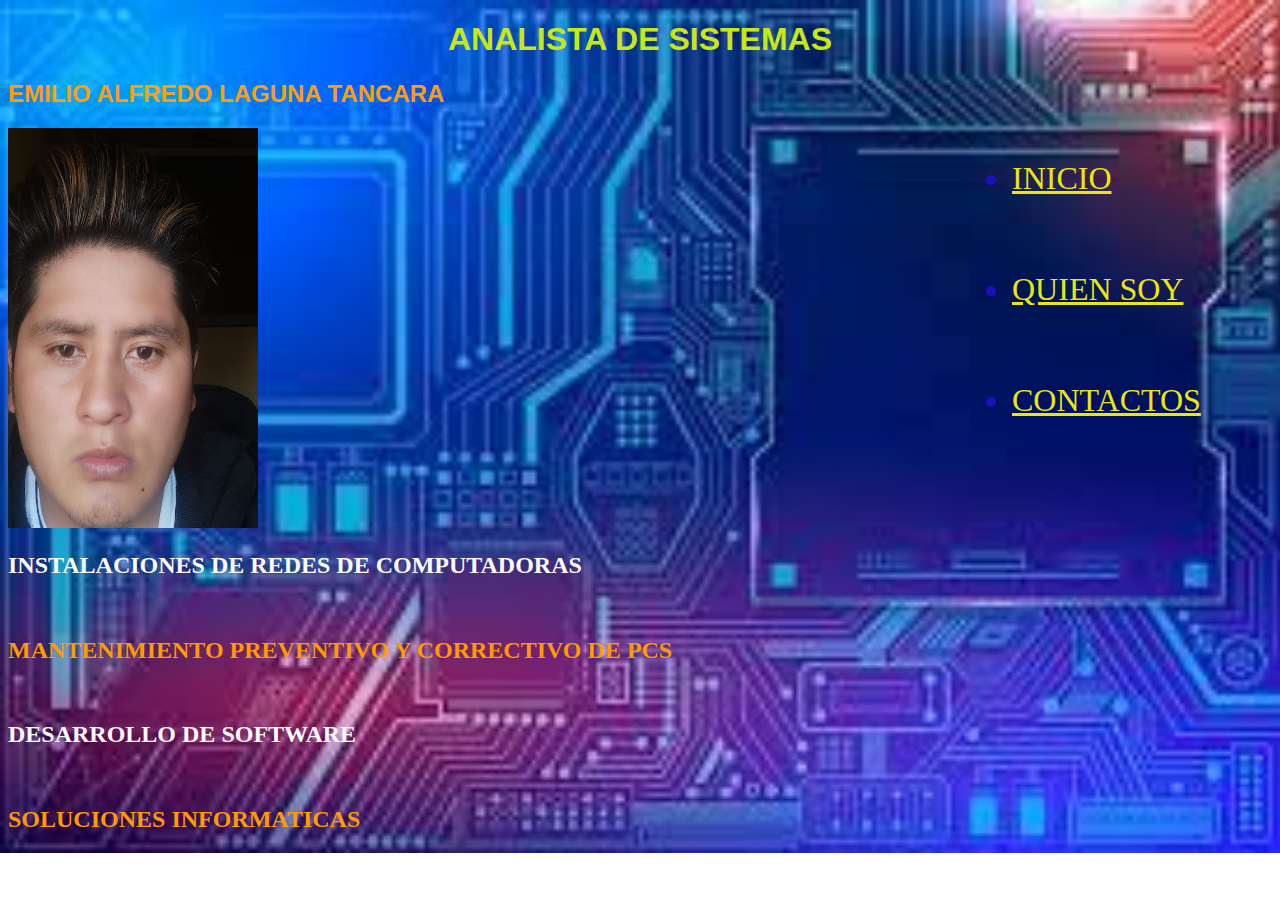
<file: index.html>
<!DOCTYPE html>
<html lang="en">
<head>
    <meta charset="UTF-8">
    <meta name="viewport" content="width=device-width, initial-scale=1.0">
    <title>Document</title>
    <link rel="stylesheet" href="/css/style.css">
</head>
<body>
    <h1 class="titulo" >ANALISTA DE SISTEMAS</h1>
    <h2 class="nombre">EMILIO ALFREDO LAGUNA TANCARA</h2>
    <div class="enlaces">
    <ul>
        <li><a href="index.html"class=menus>INICIO</a></li>
        <br>
        <br>
        <li><a href="quien soy.html"class=menus>QUIEN SOY</a></li>
        <br>
        <br>
        <li><a href="/contacto.html"class=menus>CONTACTOS</a> </li>


    </ul>
   </div>
      <div style="text-align: left;">
        
        <img src="/imagenes/fotoa.jpg" width="250px"
        height="400px" alt="">
        
       
        
    </div>
    <h2 class="texto1"> INSTALACIONES DE REDES DE COMPUTADORAS </h2><br>
    <h2 class="texto2">MANTENIMIENTO PREVENTIVO Y CORRECTIVO DE PCS</h2><br>
    <h2 class="texto1">DESARROLLO DE SOFTWARE</h2><br>
    <h2 class="texto2">SOLUCIONES INFORMATICAS</h2>


</body>
</html>
</file>
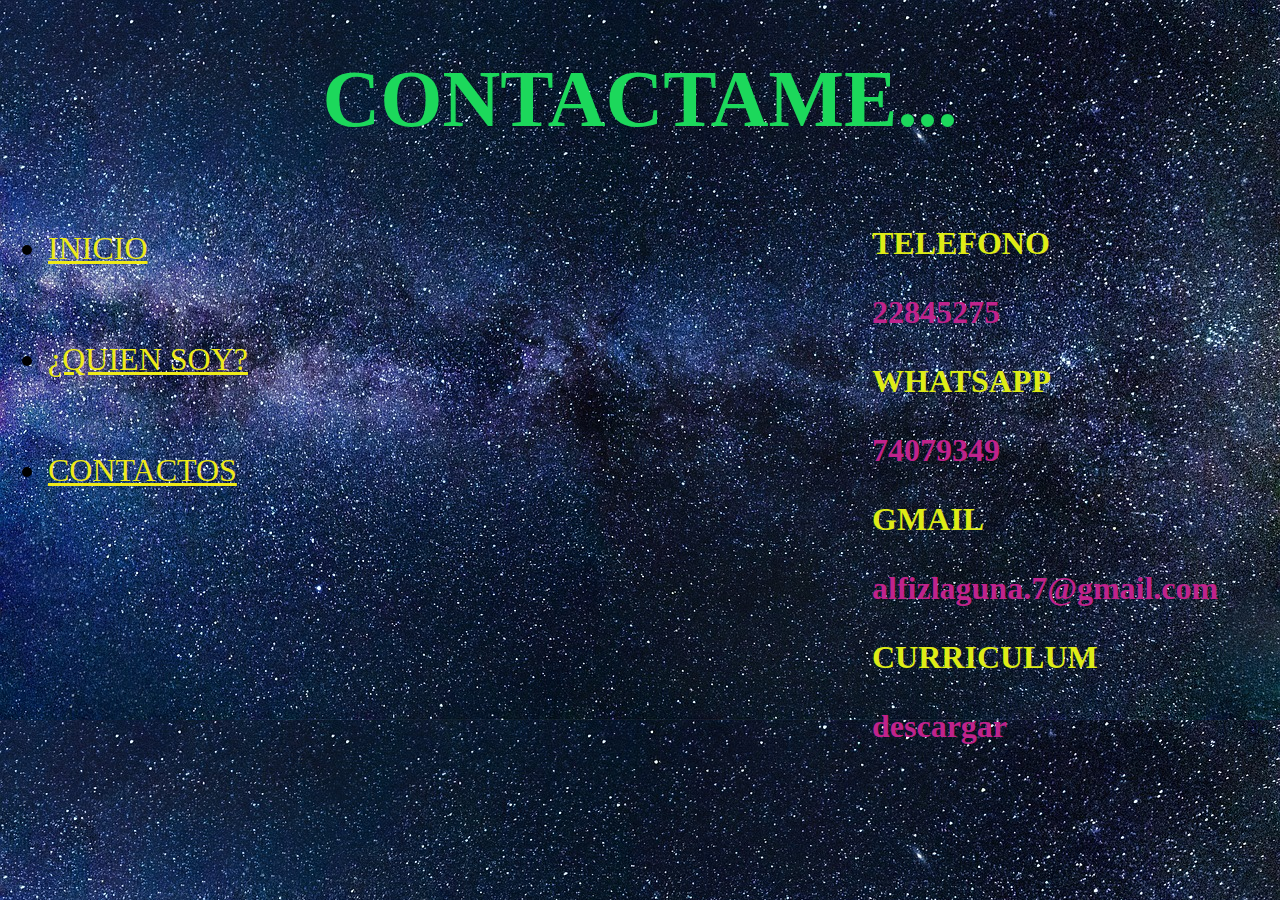
<file: contacto.html>
<!DOCTYPE html>
<html lang="en">
<head>
    <meta charset="UTF-8">
    <meta name="viewport" content="width=device-width, initial-scale=1.0">
    <title>Document</title>
    <link rel="stylesheet" href="/css/stylecontacto.css">
</head>
<body>
    <h1 class="titulo">CONTACTAME...</h1>

    <div class="menus">
    <ul>
        <li><a href="index.html"class=enlace>INICIO</a></li><Br></Br>
        <li><a href="quien soy.html"class=enlace>¿QUIEN SOY?</a></li>
        <br>
        <br>
        <li><a href="/contacto.html"class=enlace>CONTACTOS</a> </li>
    
    </ul>
    </div>

    <div class="contactos">
        
        <h2 class="mayusculas">TELEFONO</h2>
        <H3 class="minusculas">22845275</H3>
        <h2 class="mayusculas">WHATSAPP</h2>
        <H3 class="minusculas">74079349</H3>
        <h2 class="mayusculas">GMAIL</h2>
        <h3 class="minusculas">alfizlaguna.7@gmail.com</h3>
        <H2 class="mayusculas">CURRICULUM</H2>
        <h3 class="minusculas">descargar</h3>
    </div>

</body>
</html>
</file>
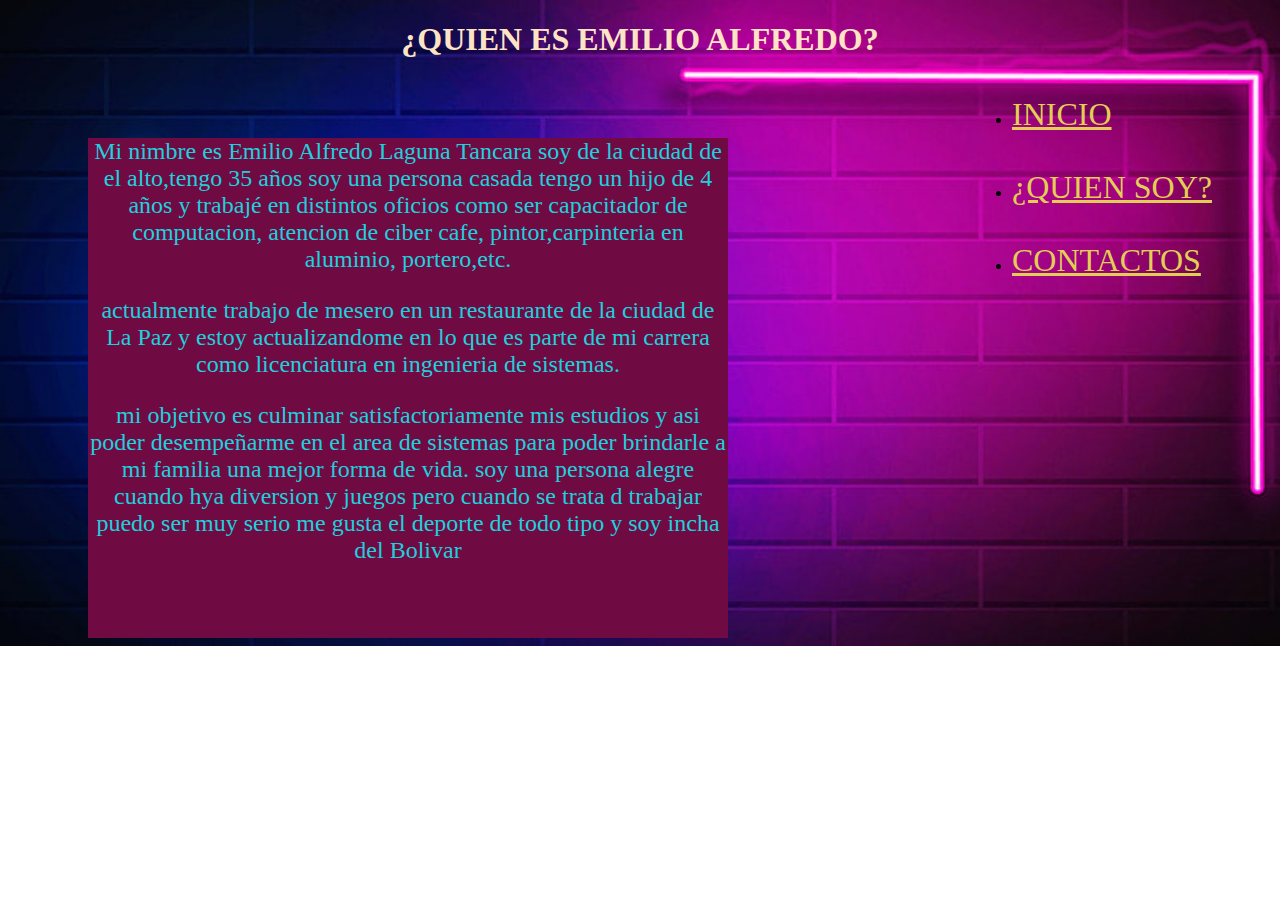
<file: quien soy.html>
<!DOCTYPE html>
<html lang="en">
<head>
    <meta charset="UTF-8">
    <meta name="viewport" content="width=device-width, initial-scale=1.0">
    <title>Document</title>
    <link rel="stylesheet" href="/css/stylequien.css">
</head>
 
<body>


    <h1 class="titulo">¿QUIEN ES EMILIO ALFREDO?</h1>
    <div class="menus">
    <ul>
        <li><a href="index.html"class=enlace>INICIO</a></li><br>
        <br>

        <li><a href="quien soy.html"class=enlace>¿QUIEN SOY?</a></li><br>
            <br>
        <li><a href="/contacto.html"class=enlace>CONTACTOS</a> </li>
    </ul>
    </div>
    <div class="parrafo">

        <p class="p1">
            Mi nimbre es Emilio Alfredo Laguna Tancara
            soy de la ciudad de el alto,tengo 35 años soy una 
            persona casada tengo un hijo de 4 años y trabajé en distintos 
            oficios como ser capacitador de computacion, atencion de ciber cafe,
            pintor,carpinteria en aluminio, portero,etc.

        </p>
        <p class="p1">actualmente trabajo de mesero en un restaurante de la ciudad de La Paz
            y estoy actualizandome en lo que es parte de mi carrera como licenciatura en 
            ingenieria de sistemas.
        </p>
        <p class="p1">
            mi objetivo es culminar satisfactoriamente mis estudios y asi poder desempeñarme en el area de sistemas para 
            poder brindarle a mi familia una mejor forma de vida.

        
        soy una persona alegre cuando hya diversion y juegos pero cuando se trata d trabajar puedo ser muy serio
        me gusta el deporte de todo tipo y soy incha del Bolivar
    </p>
    </div>
</body>
</html>
</file>
<file: css/style.css>
body {

    background-image: url("/imagenes/imagefondo7.jpg");
    background-size: cover;
    background-repeat: no-repeat;


    .titulo {

        color: rgb(200, 231, 22);
        font-size:xx-large;
        font-family: 'Franklin Gothic Medium', 'Arial Narrow', Arial, sans-serif;
        text-align: center;
    }
    .nombre {

        color: rgb(255, 157, 10);
        text-align: left;
        font-size: 100;
        font-family: Verdana, Geneva, Tahoma, sans-serif;
    }

.enlaces {
    color: rgb(28, 16, 185);
    font-size: xx-large;
    width: 300px;
    height: 500px;
    float: right;
}
    .menus {
        color: rgb(235, 231, 14);
        font-size: xx-large;
   
           }
.texto1 {
    color: rgb(252, 249, 249);
}
.texto2 {
    color: rgb(255, 154, 2);

}

}
</file>
<file: css/stylecontacto.css>
body {
    background-image: url(/imagenes/fondo1.jpg);
.titulo {
    color: #1cd85b;
    font-size:80px;
    text-align: center;
}

    .menus {
        width: 600px;
        height: 550px;
        float: left;
    
      font-size: xx-large;
    }

.enlace {
    color: #eeea19;
    font-size: xx-large;
}
.mayusculas {
    color: #deec17;
    font-size: xx-large;
}
.minusculas {
    color: rgb(192, 35, 140);
    font-size: xx-large;
}
.contactos {
    float: right;
    width: 400px;
    height: 400px;
}


}
</file>
<file: css/stylequien.css>
body {
    background-image:url(/imagenes/fondo.jpg) ;
    background-size: cover;
    background-repeat: no-repeat;

    .enlace {

        color: #e2cd55;
        font-size:xx-large;
           }

    .titulo {
        color: bisque;
        font-size: 80;
        text-align: center;
        }

    .p1 {

        color: rgb(29, 208, 221);
        font-size: x-large;
        
        text-align: center;
        
       }
    .parrafo {

        margin-top:80px; 
         width: 640px;
         height: 500px;
         margin-left: 80px;
        
         background-color: rgb(112, 10, 66);

        }
    .menus {
        float: right;
        width: 300px;
        height: 500px;
    }
        
}
</file>
